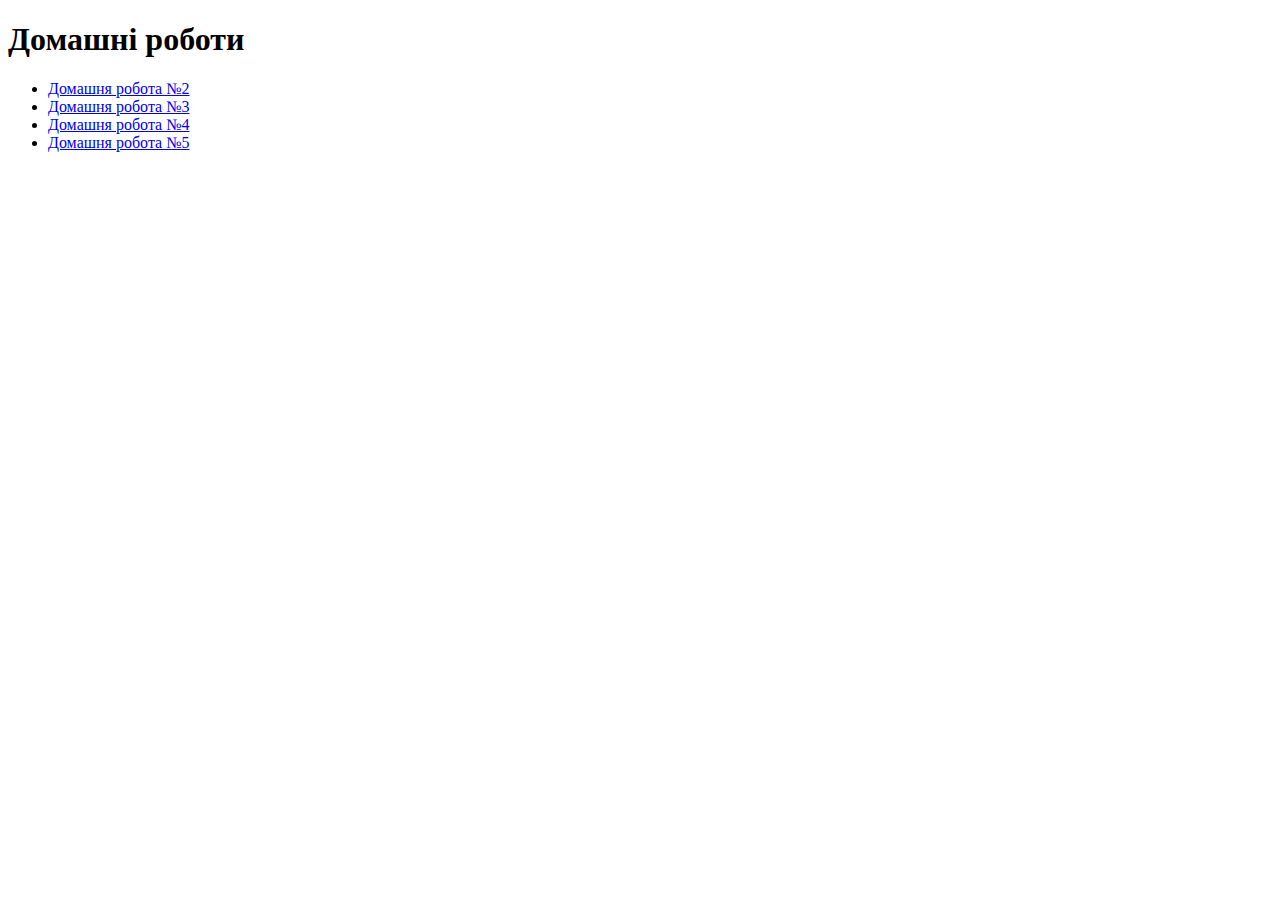
<file: index.html>
<!DOCTYPE html>
<html lang="en">
  <head>
    <meta charset="UTF-8" />
    <meta name="viewport" content="width=device-width, initial-scale=1.0" />
    <title>Document</title>
  </head>
  <body>
    <div class="container">
      <h1>Домашні роботи</h1>
      <ul>
        <li>
          <a href="lesson_02_dz/index.html">Домашня робота №2</a>
        </li>
        <li>
          <a href="lesson_03_dz/index.html">Домашня робота №3</a>
        </li>
        <li>
          <a href="lesson_04_dz/index.html">Домашня робота №4</a>
        </li>
        <li>
          <a href="lesson_05_dz/index.html">Домашня робота №5</a>
        </li>
      </ul>
    </div>
  </body>
</html>
</file>
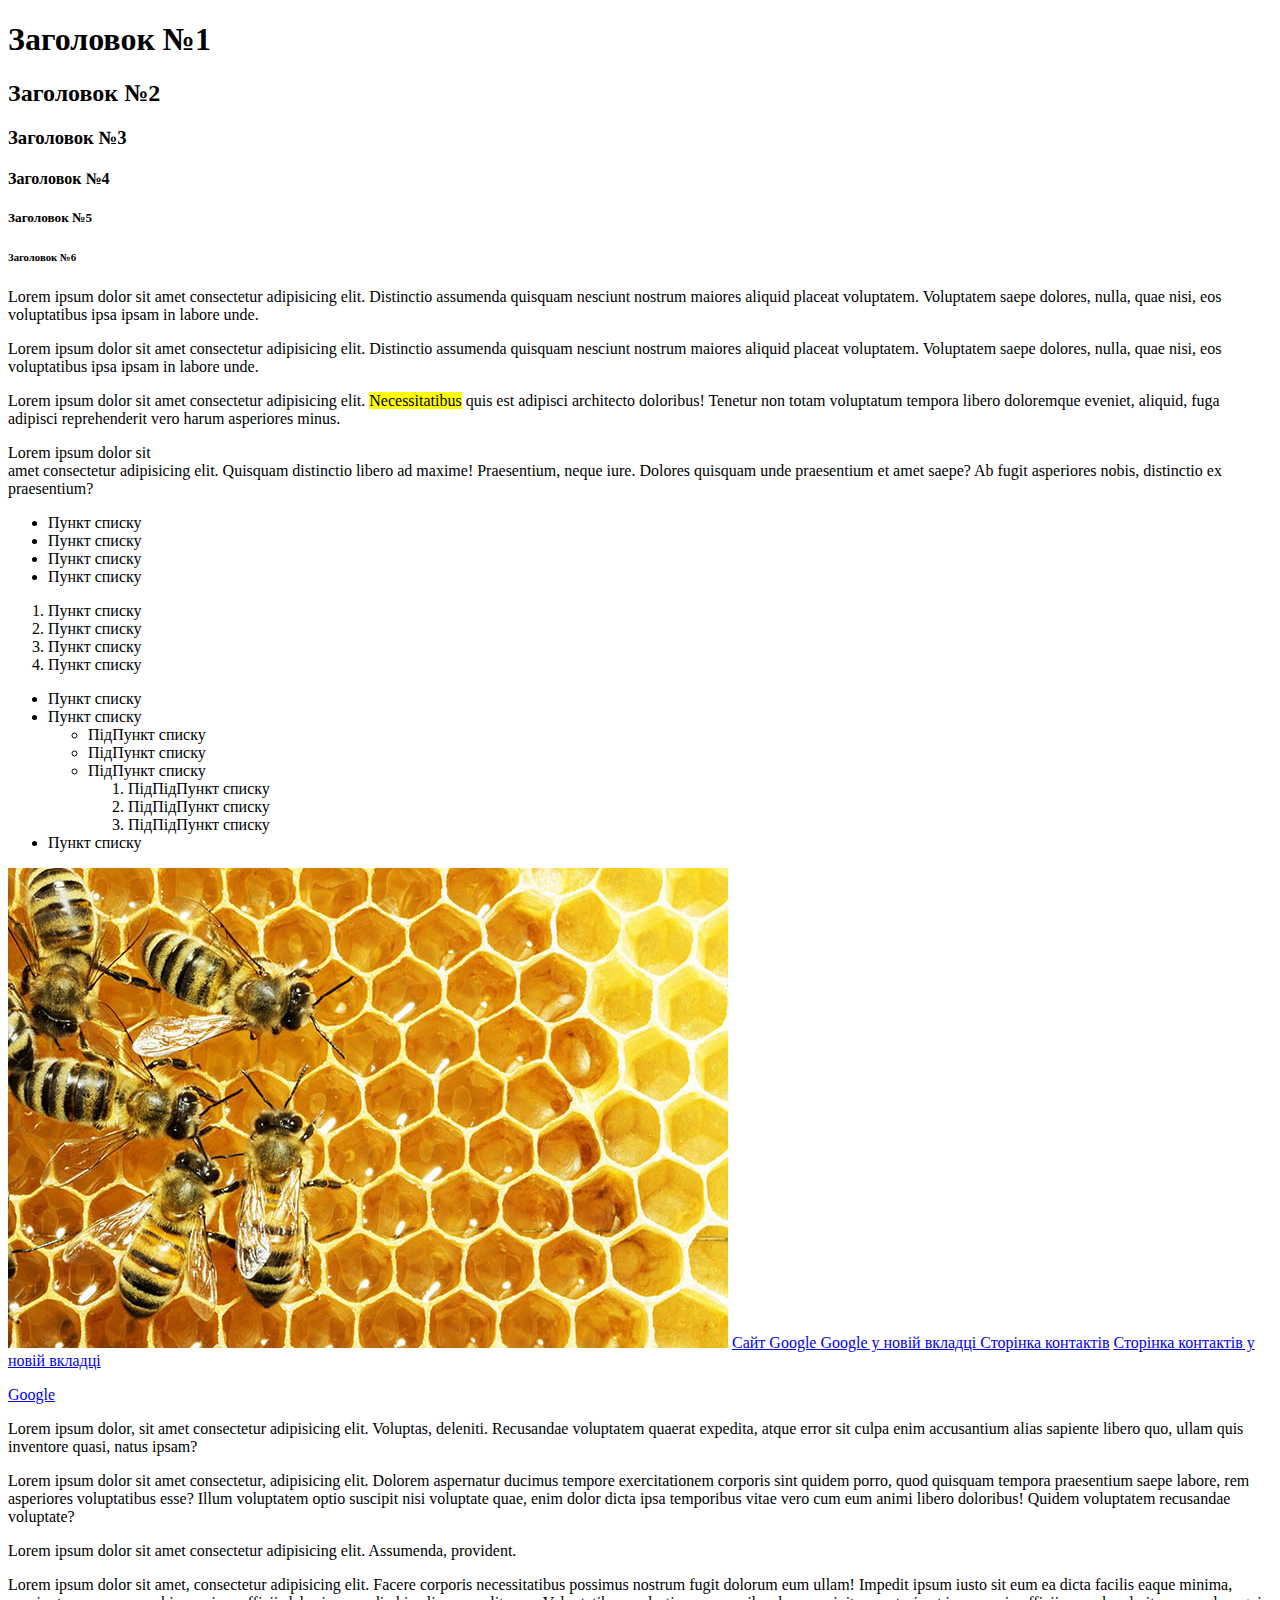
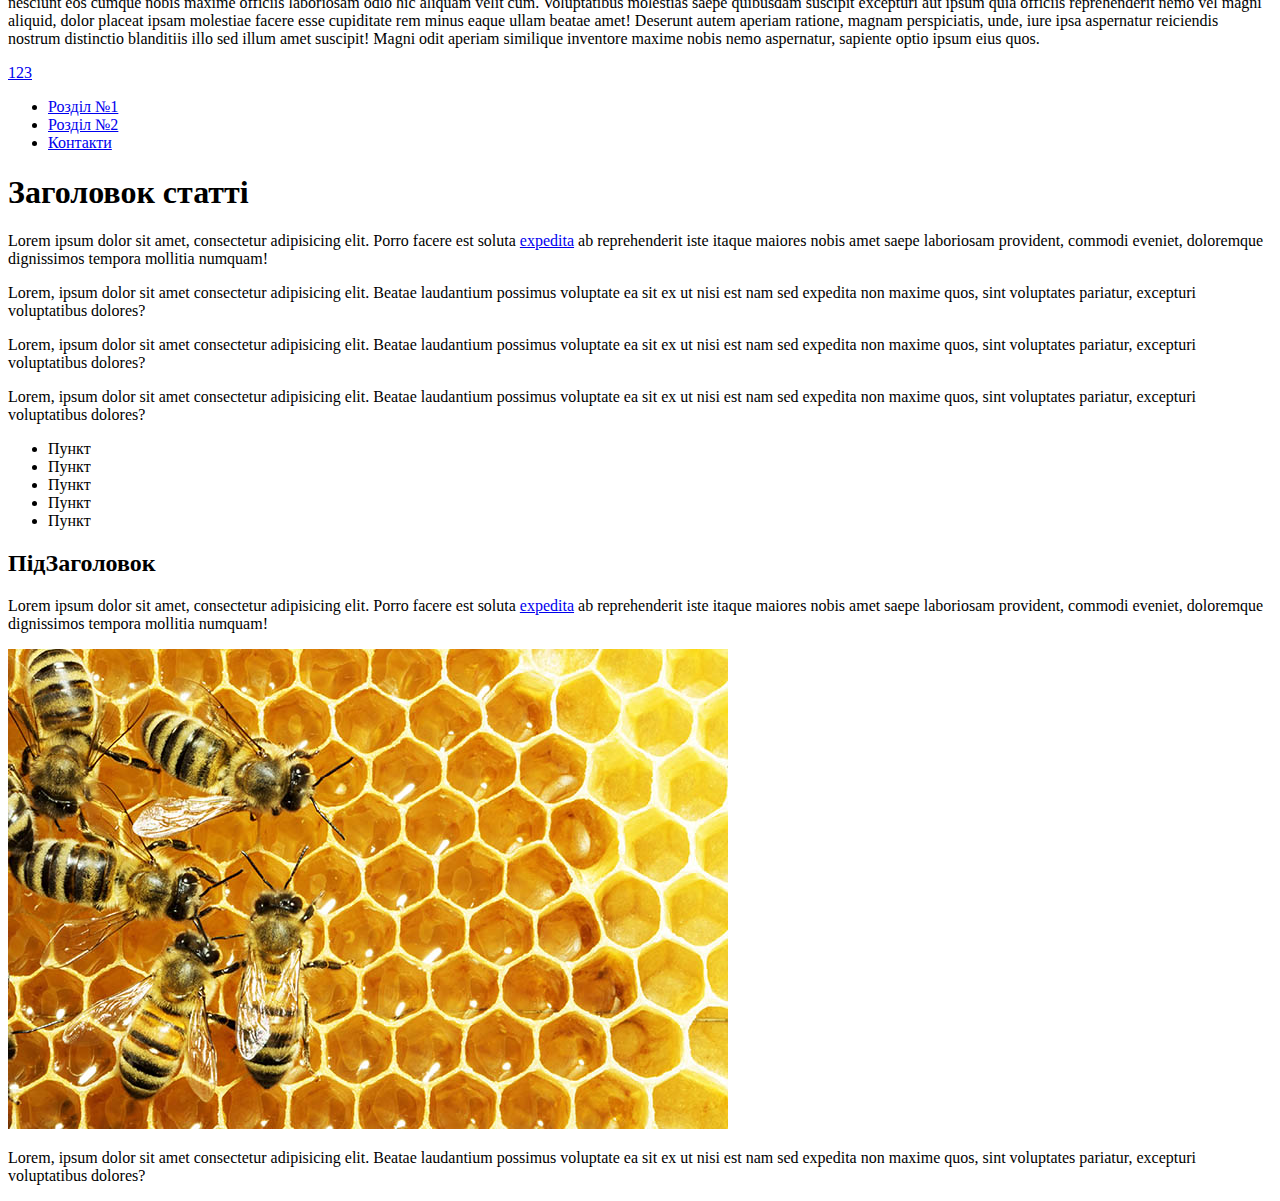
<file: lesson_02/index.html>
<!DOCTYPE html>
<!-- Ukraine - uk -->
<!-- Мова не визначена - zxx -->
<!-- Коди мов https://html-css.co.ua/html/lang-kodu-mov/ -->
<html lang="en">
	<head>
		<!-- Кодування тексту -->
		<meta charset="UTF-8">
		<!-- Налаштування в'юпорту (адаптиву, масштабу тощо) -->
		<meta name="viewport" content="width=device-width, initial-scale=1.0">
		<!-- Заголовок сторінки в браузері -->
		<title>Lesson 02</title>
	</head>
	<body>
		<!-- 
			Синтаксис HTML
			Все що відкрито, має бути закрито
		-->
		<!-- 
		Коментар 
		 (Контрол + крапка (УКР) або Контрол + / (ENG))
		-->
		<!--
			Нотатки,
			Код який тимчасово не потрібний,
			тощо
		 -->

		<!-- HTML-тег -->
		<!-- Будова (анатомія) HTML-тегу -->

		<!-- Тег з зачиняючим елементом -->
		<!-- все що відкрито, має бути закрито -->

		<!-- 
			<назва_тегу>
				Наповнення тегу (інші теги, контент)
			</назва_тегу>
		-->

		<!-- Тег без зачиняючого елементу -->
		<!-- 
			<назва_тегу>
		 -->

		<!-- Тег з атрибутами -->
		<!-- Атрибутів може бути скільки завгодно -->
		<!-- Порядок атрибутів значення немає -->

		<!-- 
			<назва_тегу назва_атрибуту="значення атрибуту" назва_атрибуту_2="значення атрибуту"> 
				Наповнення тегу (інші теги, контент)
			</назва_тегу>
			або
			<назва_тегу назва_атрибуту="значення атрибуту" назва_атрибуту_2="значення атрибуту">
		 -->

		<!-- Теги для будівництва (будівельні) -->
		<!-- Будівельні теги ніяк не змінюють контент -->

		<!-- 
			HEADER - Будівельний тег для побудови 
			верхньої частини сайту\секції (з зачиняючим елементом) 
		-->
		<header>
			<!-- Наповнення тегу (інші теги, контент) -->
		</header>
		<!-- 
			FOOTER - Будівельний тег для побудови 
			нижньої частини сайту\секції (з зачиняючим елементом) 
		-->
		<footer>
			<!-- Наповнення тегу (інші теги, контент) -->
		</footer>
		<!-- 
			MAIN - Будівельний тег для побудови 
			головної частини сайту 
			(має бути лише один на сторінці) 
			(з зачиняючим елементом) 
		-->
		<main>
			<!-- Наповнення тегу (інші теги, контент) -->
		</main>
		<!-- 
			DIV - Будівельний тег БЕЗ конкретного 
			призначення (з зачиняючим елементом)
		-->
		<div>
			<!-- Наповнення тегу (інші теги, контент) -->
		</div>

		<!-- Стандартна конструкція сайту -->
		<header></header>
		<main></main>
		<footer></footer>

		<!-- Будівельні теги ніяк не змінюють контент -->
		<!-- 
			Текст
			<div>
				Текст
			</div>
			<header>
				Текст
			</header>
			<main>
				Текст
			</main>
			<footer>
				Текст
			</footer>
		 -->

		<!-- Теги для контенту (контентні) -->
		<!-- Контентні теги можуть змінювати контент -->

		<!-- H1-H6 Теги для заголовків (з зачиняючим елементом) -->
		<h1>Заголовок №1</h1> <!-- Лише один на сторінці бо він головний -->
		<h2>Заголовок №2</h2>
		<h3>Заголовок №3</h3>
		<h4>Заголовок №4</h4>
		<h5>Заголовок №5</h5>
		<h6>Заголовок №6</h6>

		<!-- P - тег параграфу (з зачиняючим елементом) -->
		<p>
			Lorem ipsum dolor sit amet consectetur adipisicing elit. Distinctio assumenda quisquam nesciunt nostrum maiores aliquid placeat voluptatem. Voluptatem saepe dolores, nulla, quae nisi, eos voluptatibus ipsa ipsam in labore unde.
		</p>
		<p>
			Lorem ipsum dolor sit amet consectetur adipisicing elit. Distinctio assumenda quisquam nesciunt nostrum maiores aliquid placeat voluptatem. Voluptatem saepe dolores, nulla, quae nisi, eos voluptatibus ipsa ipsam in labore unde.
		</p>

		<!-- MARK та SPAN - виділення слова(ів) (з зачиняючим елементом) -->
		<p>
			Lorem <span>ipsum dolor sit amet</span> consectetur adipisicing elit. <mark>Necessitatibus</mark> quis est adipisci architecto doloribus! Tenetur non totam voluptatum tempora libero doloremque eveniet, aliquid, fuga adipisci reprehenderit vero harum asperiores minus.
		</p>
		<!-- BR - перериває рядок тексту (без зачиняючого елемента) -->
		<p>
			Lorem ipsum dolor sit <br> amet consectetur adipisicing elit. Quisquam distinctio libero ad maxime! Praesentium, neque iure. Dolores quisquam unde praesentium et amet saepe? Ab fugit asperiores nobis, distinctio ex praesentium?
		</p>

		<!-- UL+LI Маркований список  (з зачиняючим елементом) -->
		<ul>
			<li>Пункт списку</li>
			<li>Пункт списку</li>
			<li>Пункт списку</li>
			<li>Пункт списку</li>
		</ul>

		<!-- OL+LI Нумерований список  (з зачиняючим елементом) -->
		<ol>
			<li>Пункт списку</li>
			<li>Пункт списку</li>
			<li>Пункт списку</li>
			<li>Пункт списку</li>
		</ol>

		<!-- Вкладенність списків -->
		<ul>
			<li>Пункт списку</li>
			<li>
				Пункт списку
				<ul>
					<li>ПідПункт списку</li>
					<li>ПідПункт списку</li>
					<li>
						ПідПункт списку
						<ol>
							<li>ПідПідПункт списку</li>
							<li>ПідПідПункт списку</li>
							<li>ПідПідПункт списку</li>
						</ol>
					</li>
				</ul>
			</li>
			<li>Пункт списку</li>
		</ul>

		<!-- IMG - вивід зображення (без зачиняючого елемента) -->
		<!-- 
			Атрибути:
			src - шлях до зображення (файлу)
			alt - альтернативний текст
		 -->
		<img src="img/honey.jpg" alt="Вулик">

		<!-- A - гіпертекстове посилання (з зачиняючим елементом) -->
		<!-- <a href="адреса">Текст (анкор)</a> -->
		<!-- якщо ми нікуди не посилаємось то значення href має бути # -->
		<a href="https://google.com">
			Сайт Google
		</a>

		<!--  
			Атрибут target - встановлює 
			де саме має відкритись адреса 
		-->
		<a target="_blank" href="https://google.com">
			Google у новій вкладці
		</a>

		<!-- Посилання на іншу сторінку -->
		<a href="contacts.html">Сторінка контактів</a>

		<a target="_blank" href="contacts.html">Сторінка контактів у новій вкладці</a>

		<!-- Часті атрибути -->
		<!-- 
			CLASS - додає клас(класи) 
			ім'я класів пишемо латиницею (краще англійскі слова), 
			у нижньому регістрі, 
			пробіл замінюємо на дефіс

			До одного тегу може бути безліч 
			класів (через пробіл) в одному атрибуті class
		-->

		<!-- DIV з класом block -->
		<div class="block"></div>
		<!-- P з класом block -->
		<p class="text"></p>
		<!-- DIV з класами block та red -->
		<div class="red block"></div>

		<!-- 
			TITLE - підказка
		 -->
		<a title="На сайт Google" href="https://google.com" class="link" target="_blank">
			Google
		</a>
		<p title="Це текст-риба" class="text">
			Lorem ipsum dolor, sit amet consectetur adipisicing elit. Voluptas, deleniti. Recusandae voluptatem quaerat expedita, atque error sit culpa enim accusantium alias sapiente libero quo, ullam quis inventore quasi, natus ipsam?
		</p>

		<!-- 
			ID - УНІКАЛЬНИЙ ідентифікатор
			Значення ID має бути унікальним для html-сторінки
		 -->
		<div class="text">
			<p>
				Lorem ipsum dolor sit amet consectetur, adipisicing elit. Dolorem aspernatur ducimus tempore exercitationem corporis sint quidem porro, quod quisquam tempora praesentium saepe labore, rem asperiores voluptatibus esse? Illum voluptatem optio suscipit nisi voluptate quae, enim dolor dicta ipsa temporibus vitae vero cum eum animi libero doloribus! Quidem voluptatem recusandae voluptate?
			</p>
			<p>
				Lorem ipsum dolor sit amet consectetur adipisicing elit. Assumenda, provident.
			</p>
			<p id="some-uniq-id">
				Lorem ipsum dolor sit amet, consectetur adipisicing elit. Facere corporis necessitatibus possimus nostrum fugit dolorum eum ullam! Impedit ipsum iusto sit eum ea dicta facilis eaque minima, nesciunt eos cumque nobis maxime officiis laboriosam odio hic aliquam velit cum. Voluptatibus molestias saepe quibusdam suscipit excepturi aut ipsum quia officiis reprehenderit nemo vel magni aliquid, dolor placeat ipsam molestiae facere esse cupiditate rem minus eaque ullam beatae amet! Deserunt autem aperiam ratione, magnam perspiciatis, unde, iure ipsa aspernatur reiciendis nostrum distinctio blanditiis illo sed illum amet suscipit! Magni odit aperiam similique inventore maxime nobis nemo aspernatur, sapiente optio ipsum eius quos.
			</p>
		</div>

		<!-- БЛОЧНІ, РДКОВІ та БЛОЧНО-РДКОВІ теги -->

		<!-- Блочні теги -->
		<!-- Усі будівельні (div,header,footer,main та інші) -->
		<!-- Та контентні: h1-h6,p,ul,ol,li -->

		<!-- Рядкові теги -->
		<!-- span,mark,a,br -->

		<!-- Блочно-рядковий -->
		<!-- img -->

		<!-- 
			Ширина блочного тегу завжди займає 
			ВСЮ ширину батьківського елементу. 
			Висота формується контентом всередені
			Блочний тег завжди починається з нового рядка
		-->

		<!-- 
		<p>
			Привіт!
		</p>
		<div>
			Привіт!
		</div>
		 -->

		<!-- 
			Ширина рядкового 
			тегу займає ширину по ширині
			контенту всередені нього.
			Висота формується контентом всередені
			Рядковий тег намагається розміститись в рядок
			разом і іншими рядковими тегами, 
			блочно-рядковими тегами або текстом
		 -->

		<!-- 
		<p>
			Lorem <mark>ipsum</mark> <span>dolor sit amet consectetur</span> <a href="#">adipisicing</a> elit. Ea laudantium ad natus libero non ipsa ipsum sapiente eum quos, quis animi dignissimos nihil quia, tenetur, placeat laborum fugit laboriosam ratione.
		</p>

		<img src="img/honey.jpg" alt="Image">
		<span>Some text</span>

		 -->

		<!-- 
			Ширина блочно-рядкового  
			тегу займає ширину по ширині
			контенту всередені нього.
			Висота формується контентом всередені
			Блочно-рядкового тег намагається розміститись в рядок
			разом і іншими рядковими тегами, блочно-рядковими тегами або текстом
		 -->

		<!-- 
		<img src="img/honey.jpg" alt="Image">
		<span>Some text</span>
		 -->

		<!-- HTML-вкладеність та конструкції -->
		<!-- 
			Загальне правило вкладеності:
			В більшість рядкових тегів 
			не можна вкладати блочні теги 
		-->

		<!-- Зазвичай вкладеніть виконується так: -->
		<!-- 
			будівельні теги -> теги для контенту
		 -->

		<!-- ВИКЛЮЧЕННЯ -->
		<!-- 
			В тег A дозволяється вкладати будівельні теги,
			якщо цього вимагає макет дизайну
		 -->
		<!-- 
		<a href="#">
			<div>
				<p>
					<span></span>
				</p>
			</div>
		</a>
		 -->

		<!-- НЕ ВІРНО -->
		<!-- 
		<span>
			<header></header>
			<div></div>
			<footer></footer>
			<h1></h1>
			<p></p>
		</span>
		 -->

		<!-- НЕ ВІРНО (BR) -->
		<!-- 
		<main>
			<div>
				<p></p>
				<p></p>
				<p></p>
				<p></p>
			</div>
			<br><br><br>
			<div></div>
		</main>
		 -->

		<!-- НЕ ВІРНО (UL) -->
		<!-- вкладати беспосередньо в списки будь що крім li -->
		<!-- 
		<ul>
			<a href=""></a>
		</ul>
		 -->
		<!-- ВІРНО (UL) -->
		<!-- 
		<ul>
			<li>
				<a href=""></a>
			</li>
		</ul>
		 -->

		<!-- ЦЕ ВІРНО -->
		<!-- 
		<div>
			<div></div>
		</div>
		 -->

		<!-- ЦЕ ВІРНО -->
		<!-- 
		<header>
			<div>
				<a href="#"></a>
				<ul>
					<li></li>
				</ul>
				<div></div>
			</div>
		</header>
		<main>
			<div></div>
			<a href="#"></a>
			<p></p>
			<ul>
				<li></li>
			</ul>
			<div>
				<a href="#"></a>
				<p></p>
			</div>
		</main>
		<footer>
			<div></div>
			<a href="#"></a>
			<ul>
				<li></li>
			</ul>
		</footer>
		 -->

		<!-- Рівні вкладеності -->

		<!-- Нульовий рівень вкладеності -->
		<header> <!-- Батьківським тегом для тегу DIV -->
			<!-- 1-й (беспосередній) рівень вкладеності відносно тегу HEADER -->
			<div>
				<!-- 2-й рівень вкладеності відносно тегу HEADER -->
				<!-- 1-й (беспосередній) рівень вкладеності відносно тегу DIV -->
				<div>

				</div><!-- Дочірнім тегом для тегу HEADER -->
			</div><!-- Дочірнім тегом для тегу HEADER -->

			<!-- 1-й (беспосередній) рівень вкладеності відносно тегу HEADER -->
			<div>
				<!-- 2-й рівень вкладеності відносно тегу HEADER -->
				<!-- 1-й (беспосередній) рівень вкладеності відносно тегу DIV -->
				<p>
					<!-- 3-й рівень вкладеності відносно тегу HEADER -->
					<!-- 2-й рівень вкладеності відносно тегу DIV -->
					<!-- 1-й (беспосередній) рівень вкладеності відносно тегу P -->
					<a href="#">123</a>
				</p>
			</div>
		</header>

		<!-- Звичайна конструкція шапки сайту -->
		<!-- 
		<header>
			<div>
				<a href="#"></a>
				<ul>
					<li>
						<a href="#"></a>
					</li>
					<li>
						<a href="#"></a>
					</li>
					<li>
						<a href="#"></a>
					</li>
				</ul>
				<div></div>
			</div>
		</header>
		 -->

		<!-- Звичайна конструкція підвалу сайту -->
		<!-- 
		<footer>
			<div>
				<a href="#"></a>
				<ul>
					<li>
						<a href="#"></a>
					</li>
					<li>
						<a href="#"></a>
					</li>
					<li>
						<a href="#"></a>
					</li>
				</ul>
				<ul>
					<li>
						<a href="#"></a>
					</li>
					<li>
						<a href="#"></a>
					</li>
					<li>
						<a href="#"></a>
					</li>
				</ul>
				<div></div>
			</div>
		</footer>
		 -->

		<!-- Звичайна конструкція тіла сайту -->
		<!-- 
		<main>
			<div>
				<h1></h1>
				<p></p>
				<p>
					<a href></a>
					<span></span>
					<mark></mark>
					<br>
				</p>
				<p></p>
				<p></p>
				<h2></h2>
				<p></p>
				<ul>
					<li></li>
					<li></li>
					<li></li>
				</ul>
				<img src="" alt="">
				<h2></h2>
				<p></p>
				<ol>
					<li></li>
				</ol>
				<h3></h3>
				<p></p>
			</div>
			<div></div>
			<div></div>
			<div></div>
		</main>
		 -->

		<!-- Конструкція текстової сторінки -->
		<!-- 
		<header>
			<div>
				<a href="#"></a>
				<ul>
					<li>
						<a href="#"></a>
					</li>
					<li>
						<a href="#"></a>
					</li>
					<li>
						<a href="#"></a>
					</li>
				</ul>
				<div></div>
			</div>
		</header>
		<main>
			<div>
				<h1></h1>
				<p></p>
				<p>
					<a href></a>
					<span></span>
					<mark></mark>
					<br>
				</p>
				<p></p>
				<p></p>
				<h2></h2>
				<p></p>
				<img src="" alt="">
				<ul>
					<li></li>
					<li></li>
					<li></li>
				</ul>
				<h2></h2>
				<p></p>
				<ol>
					<li></li>
				</ol>
				<h3></h3>
				<p></p>
			</div>
		</main>
		<footer>
			<div>
				<a href="#"></a>
				<ul>
					<li>
						<a href="#"></a>
					</li>
					<li>
						<a href="#"></a>
					</li>
					<li>
						<a href="#"></a>
					</li>
				</ul>
				<ul>
					<li>
						<a href="#"></a>
					</li>
					<li>
						<a href="#"></a>
					</li>
					<li>
						<a href="#"></a>
					</li>
				</ul>
				<div></div>
			</div>
		</footer>
		 -->

		<!-- Приклад вкладеності в тег A -->
		<!-- Обидва посилання ведуть на одну і ту ж сторінку -->

		<!-- 
		<div>
			<div>
				<a href="contacts.html">
					<img src="img/honey.jpg" alt="Honey">
				</a>
			</div>
			<div>
				<a href="contacts.html">Text</a>
			</div>
		</div>
		 -->

		<!-- Оптимізований варіант -->
		<!-- 
		<a href="contacts.html">
			<div>
				<img src="img/honey.jpg" alt="Honey">
			</div>
			<div>
				<p>Text</p>
			</div>
		</a>
		 -->

		<!-- ------------ -->
		<!-- ЗАБОРОНЄТЬСЯ -->
		<!-- ------------ -->

		<!-- Вкладати A в A -->
		<!-- 
		<a href="#">
			<a href="#"></a>
		</a>
		 -->

		<!-- Залишати порожніми тег P -->
		<!-- <p></p> -->

		<!-- Залишати порожніми атрибути SRC HREF ALT -->
		<!-- 
		<img src alt>
		<a href></a>
		 -->

		<!-- !!! Не забуваємо про призначення тегів !!! -->
		<!-- 
			Використовуємо P для виводу тексту, 
			A для посилання, 
			SPAN/MARK для виділення,
			BR для переводу тексту в новий рядок
			H1-H6 для заголовків
			IMG для виводу зображення
		  -->

		<!-- Практичний приклад -->
		<!-- Сторінка статті -->

		<header>
			<!-- якась конструкція -->
			<div>
				<ul>
					<li>
						<a href="#section-1">Розділ №1</a>
					</li>
					<li>
						<a href="#section-2">Розділ №2</a>
					</li>
					<li>
						<a href="contacts.html">Контакти</a>
					</li>
				</ul>
			</div>
		</header>
		<main>
			<div>
				<h1 id="section-1">Заголовок статті</h1>
				<p>
					Lorem ipsum dolor sit amet, consectetur adipisicing elit. Porro facere est soluta <a target="_blank" href="https://google.com">expedita</a> ab reprehenderit iste itaque maiores nobis amet saepe laboriosam provident, commodi eveniet, doloremque dignissimos tempora mollitia numquam!
				</p>
				<p>
					Lorem, ipsum dolor sit amet consectetur adipisicing elit. Beatae laudantium possimus voluptate ea sit ex ut nisi est nam sed expedita non maxime quos, sint voluptates pariatur, excepturi voluptatibus dolores?
				</p>
				<p>
					Lorem, ipsum dolor sit amet consectetur adipisicing elit. Beatae laudantium possimus voluptate ea sit ex ut nisi est nam sed expedita non maxime quos, sint voluptates pariatur, excepturi voluptatibus dolores?
				</p>
				<p>
					Lorem, ipsum dolor sit amet consectetur adipisicing elit. Beatae laudantium possimus voluptate ea sit ex ut nisi est nam sed expedita non maxime quos, sint voluptates pariatur, excepturi voluptatibus dolores?
				</p>
				<ul>
					<li>Пункт</li>
					<li>Пункт</li>
					<li>Пункт</li>
					<li>Пункт</li>
					<li>Пункт</li>
				</ul>
				<h2 id="section-2">ПідЗаголовок</h2>
				<p>
					Lorem ipsum dolor sit amet, consectetur adipisicing elit. Porro facere est soluta <a target="_blank" href="https://google.com">expedita</a> ab reprehenderit iste itaque maiores nobis amet saepe laboriosam provident, commodi eveniet, doloremque dignissimos tempora mollitia numquam!
				</p>
				<img src="img/honey.jpg" alt="Image">
				<p>
					Lorem, ipsum dolor sit amet consectetur adipisicing elit. Beatae laudantium possimus voluptate ea sit ex ut nisi est nam sed expedita non maxime quos, sint voluptates pariatur, excepturi voluptatibus dolores?
				</p>
				<!-- і т.д. -->
			</div>
		</main>
		<footer>
			<!-- якась конструкція -->
		</footer>

	</body>
</html>
</file>
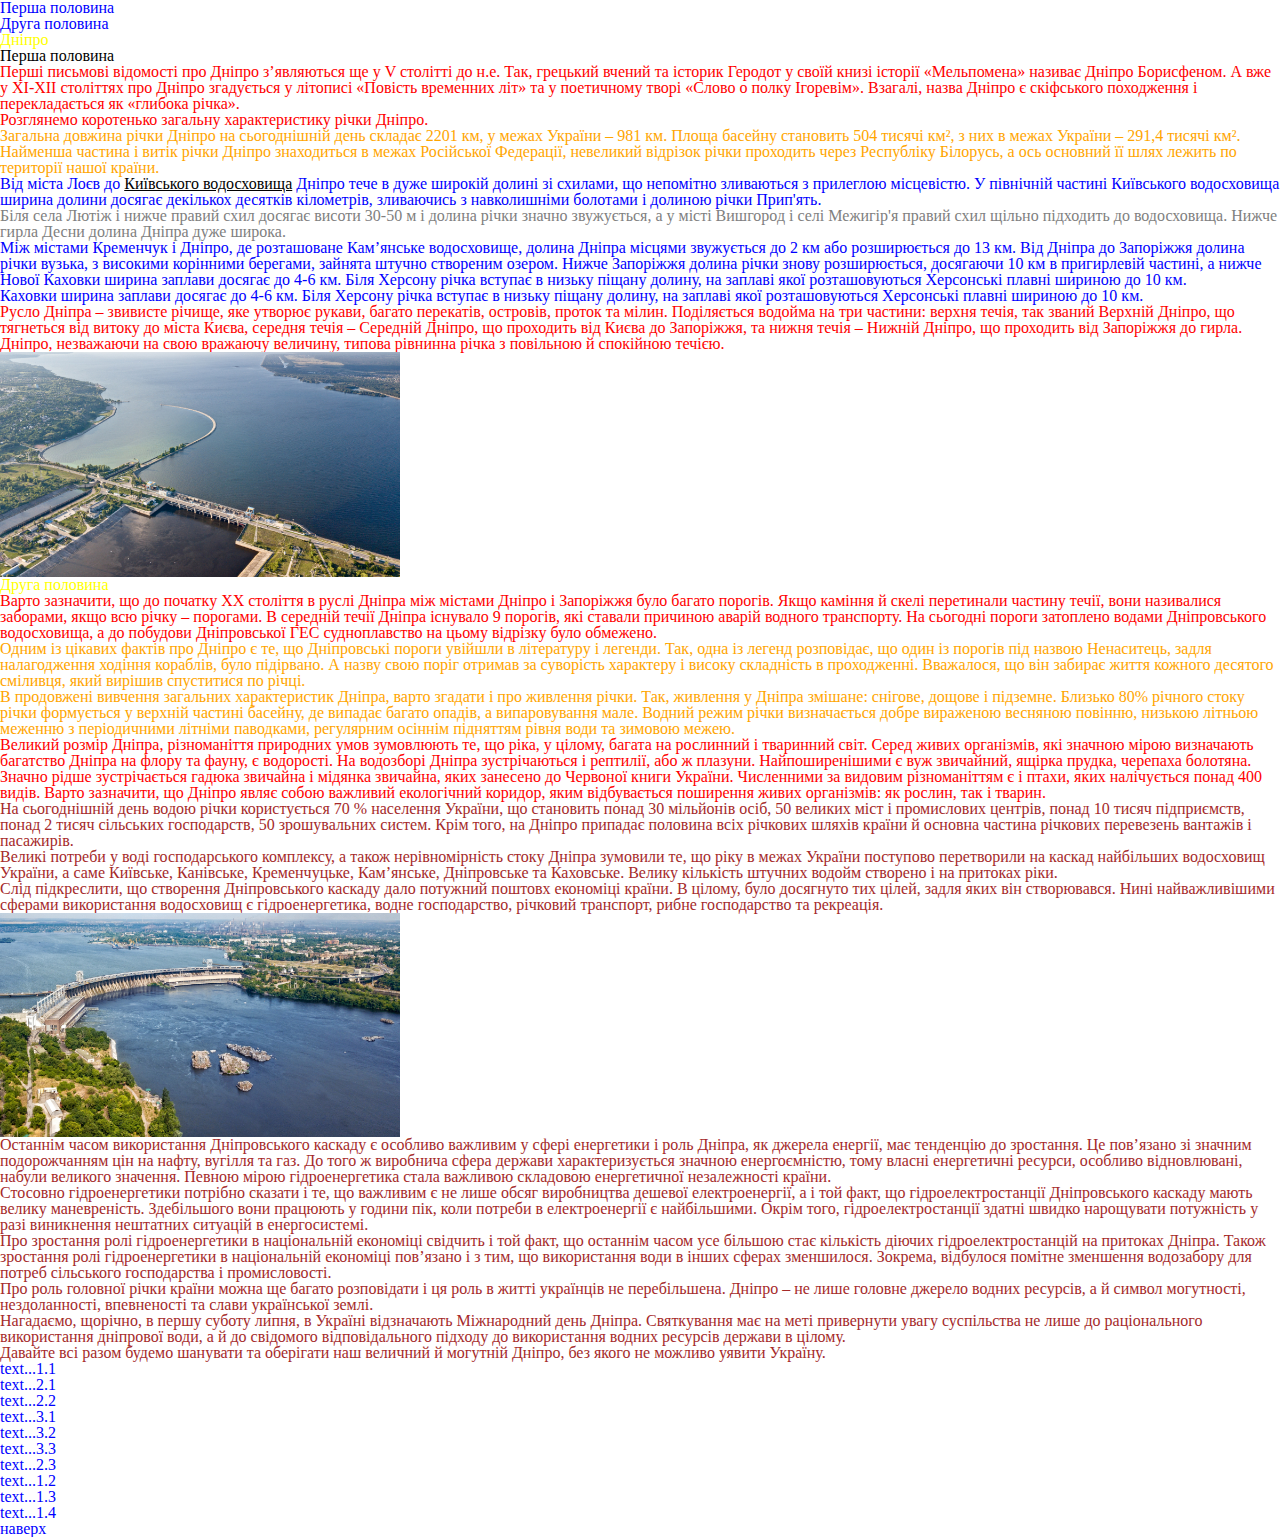
<file: lesson_03_dz/index.html>
<!DOCTYPE html>
<html lang="uk">
  <head>
    <meta charset="UTF-8" />
    <meta name="viewport" content="width=device-width, initial-scale=1.0" />
    <link rel="stylesheet" href="css/style.css">
    <title>lesson_03</title>
    <!-- <style>
			h2{
				color: green;
			}
		</style> -->
  </head>
  <body>
    <header id="top">
      <ul class="header-list">
        <li><a href="#first-part">Перша половина</a></li>
        <li><a href="#second-part">Друга половина</a></li>
      </ul>
    </header>
    <main class="main">
      <h1 class="title">Дніпро</h1>
      <h2 id="first-part" class="first-title title">Перша половина</h2>
      <p class="text">Перші письмові відомості про Дніпро з’являються ще у V
        столітті до н.е.
        Так,
        грецький вчений та історик Геродот у своїй книзі історії «Мельпомена»
        називає Дніпро Борисфеном. А вже у XI-XII століттях про Дніпро
        згадується
        у
        літописі «Повість временних літ» та у поетичному творі «Слово о полку
        Ігоревім». Взагалі, назва Дніпро є скіфського походження і
        перекладається
        як
        «глибока річка».</p>

      <p>Розглянемо коротенько загальну характеристику річки Дніпро.</p>

      <div><p>Загальна довжина річки Дніпро на сьогоднішній день складає 2201
          км, у
          межах
          України – 981 км. Площа басейну становить 504 тисячі км², з них в
          межах
          України – 291,4 тисячі км². Найменша частина і витік річки Дніпро
          знаходиться в межах Російської Федерації, невеликий відрізок річки
          проходить
          через Республіку Білорусь, а ось основний її шлях лежить по території
          нашої
          країни.</p></div>

      <div><div>Від міста Лоєв до <a href="#" title="Київське водосховище"
            target="_blank">Київського водосховища</a> Дніпро тече в дуже
          широкій
          долині
          зі схилами, що непомітно зливаються з прилеглою місцевістю. У
          північній
          частині Київського водосховища ширина долини досягає декількох
          десятків
          кілометрів, зливаючись з навколишніми болотами і долиною річки
          Прип'ять. <div class="text"><div>Біля села Лютіж і нижче правий схил
              досягає висоти
              30-50 м і долина річки значно звужується, а у місті Вишгород і
              селі Межигір'я
              правий схил щільно підходить до водосховища. Нижче гирла Десни
              долина
              Дніпра
              дуже широка.</div></div> Між містами Кременчук і Дніпро, де
          розташоване Кам’янське
          водосховище, долина Дніпра місцями звужується до 2 км або розширюється
          до
          13
          км. Від Дніпра до Запоріжжя долина річки вузька, з високими корінними
          берегами, зайнята штучно створеним озером. Нижче Запоріжжя долина
          річки
          знову розширюється, досягаючи 10 км в пригирлевій частині, а нижче
          Нової
          Каховки ширина заплави досягає до 4-6 км. Біля Херсону річка вступає в
          низьку піщану долину, на заплаві якої розташовуються Херсонські плавні
          шириною до 10 км.</div></div>
      <div class="text">Каховки ширина заплави досягає до 4-6 км. Біля Херсону
        річка вступає в
        низьку піщану долину, на заплаві якої розташовуються Херсонські плавні
        шириною до 10 км.</div>
      <p>Русло Дніпра – звивисте річище, яке утворює рукави, багато перекатів,
        островів, проток та мілин. Поділяється водойма на три частини: верхня
        течія,
        так званий Верхній Дніпро, що тягнеться від витоку до міста Києва,
        середня
        течія – Середній Дніпро, що проходить від Києва до Запоріжжя, та нижня
        течія
        – Нижній Дніпро, що проходить від Запоріжжя до гирла. Дніпро, незважаючи
        на
        свою вражаючу величину, типова рівнинна річка з повільною й спокійною
        течією.</p>
      <img src="img/kyiv.jpg"
        alt="звивисте русло річки Дніпро"
        width="400">
      <h2 id="second-part" class="second-title title">Друга половина</h2>
      <p>Варто зазначити, що до початку XX століття в руслі Дніпра між містами
        Дніпро
        і Запоріжжя було багато порогів. Якщо каміння й скелі перетинали частину
        течії, вони називалися заборами, якщо всю річку – порогами. В середній
        течії
        Дніпра існувало 9 порогів, які ставали причиною аварій водного
        транспорту.
        На сьогодні пороги затоплено водами Дніпровського водосховища, а до
        побудови
        Дніпровської ГЕС судноплавство на цьому відрізку було обмежено.</p>

      <div class="two-p"><p>Одним із цікавих фактів про Дніпро є те, що
          Дніпровські пороги увійшли
          в
          літературу і легенди. Так, одна із легенд розповідає, що один із
          порогів
          під
          назвою Ненаситець, задля налагодження ходіння кораблів, було
          підірвано.
          А
          назву свою поріг отримав за суворість характеру і високу складність в
          проходженні. Вважалося, що він забирає життя кожного десятого
          сміливця,
          який
          вирішив спуститися по річці.</p>

        <p>В продовжені вивчення загальних характеристик Дніпра, варто згадати і
          про
          живлення річки. Так, живлення у Дніпра змішане: снігове, дощове і
          підземне.
          Близько 80% річного стоку річки формується у верхній частині басейну,
          де
          випадає багато опадів, а випаровування мале. Водний режим річки
          визначається
          добре вираженою весняною повінню, низькою літньою меженню з
          періодичними
          літніми паводками, регулярним осіннім підняттям рівня води та зимовою
          межею.</p></div>

      <p>Великий розмір Дніпра, різноманіття природних умов зумовлюють те, що
        ріка, у
        цілому, багата на рослинний і тваринний світ. Серед живих організмів,
        які
        значною мірою визначають багатство Дніпра на флору та фауну, є
        водорості.
        На
        водозборі Дніпра зустрічаються і рептилії, або ж плазуни.
        Найпоширенішими
        є
        вуж звичайний, ящірка прудка, черепаха болотяна. Значно рідше
        зустрічається
        гадюка звичайна і мідянка звичайна, яких занесено до Червоної книги
        України.
        Численними за видовим різноманіттям є і птахи, яких налічується понад
        400
        видів. Варто зазначити, що Дніпро являє собою важливий екологічний
        коридор,
        яким відбувається поширення живих організмів: як рослин, так і
        тварин.</p>

      <p>На сьогоднішній день водою річки користується 70 % населення України,
        що
        становить понад 30 мільйонів осіб, 50 великих міст і промислових
        центрів,
        понад 10 тисяч підприємств, понад 2 тисяч сільських господарств, 50
        зрошувальних систем. Крім того, на Дніпро припадає половина всіх
        річкових
        шляхів країни й основна частина річкових перевезень вантажів і
        пасажирів.</p>

      <p>Великі потреби у воді господарського комплексу, а також нерівномірність
        стоку Дніпра зумовили те, що ріку в межах України поступово перетворили
        на
        каскад найбільших водосховищ України, а саме Київське, Канівське,
        Кременчуцьке, Кам’янське, Дніпровське та Каховське. Велику кількість
        штучних
        водойм створено і на притоках ріки.</p>

      <p>Слід підкреслити, що створення Дніпровського каскаду дало потужний
        поштовх
        економіці країни. В цілому, було досягнуто тих цілей, задля яких він
        створювався. Нині найважливішими сферами використання водосховищ є
        гідроенергетика, водне господарство, річковий транспорт, рибне
        господарство
        та рекреація.</p>
      <img src="img/dnipro.jpg" alt="Дніпро ГЕС" width="400">

      <p>Останнім часом використання Дніпровського каскаду є особливо важливим у
        сфері енергетики і роль Дніпра, як джерела енергії, має тенденцію до
        зростання. Це пов’язано зі значним подорожчанням цін на нафту, вугілля
        та
        газ. До того ж виробнича сфера держави характеризується значною
        енергоємністю, тому власні енергетичні ресурси, особливо відновлювані,
        набули великого значення. Певною мірою гідроенергетика стала важливою
        складовою енергетичної незалежності країни.</p>

      <p>Стосовно гідроенергетики потрібно сказати і те, що важливим є не лише
        обсяг
        виробництва дешевої електроенергії, а і той факт, що гідроелектростанції
        Дніпровського каскаду мають велику маневреність. Здебільшого вони
        працюють
        у
        години пік, коли потреби в електроенергії є найбільшими. Окрім того,
        гідроелектростанції здатні швидко нарощувати потужність у разі
        виникнення
        нештатних ситуацій в енергосистемі.</p>

      <p>Про зростання ролі гідроенергетики в національній економіці свідчить і
        той
        факт, що останнім часом усе більшою стає кількість діючих
        гідроелектростанцій на притоках Дніпра. Також зростання ролі
        гідроенергетики
        в національній економіці пов’язано і з тим, що використання води в інших
        сферах зменшилося. Зокрема, відбулося помітне зменшення водозабору для
        потреб сільського господарства і промисловості.</p>

      <p>Про роль головної річки країни можна ще багато розповідати і ця роль в
        житті
        українців не перебільшена. Дніпро – не лише головне джерело водних
        ресурсів,
        а й символ могутності, нездоланності, впевненості та слави української
        землі.</p>

      <p>Нагадаємо, щорічно, в першу суботу липня, в Україні відзначають
        Міжнародний
        день Дніпра. Святкування має на меті привернути увагу суспільства не
        лише
        до
        раціонального використання дніпрової води, а й до свідомого
        відповідального
        підходу до використання водних ресурсів держави в цілому.</p>

      <p>Давайте всі разом будемо шанувати та оберігати наш величний й могутній
        Дніпро, без якого не можливо уявити Україну.</p>
      <ul>
        <li>
          text...1.1
          <ul>
            <li>text...2.1</li>
            <li>
              text...2.2
              <ol>
                <li>text...3.1</li>
                <li><span>text...3.2</span></li>
                <li>text...3.3</li>
              </ol>
            </li>
            <li><span>text...2.3</span></li>
          </ul>
        </li>
        <li>text...1.2</li>
        <li>text...1.3</li>
        <li>text...1.4</li>
      </ul>
    </main>
    <footer><a href="#top">наверх</a></footer>
  </body>
</html>
</file>
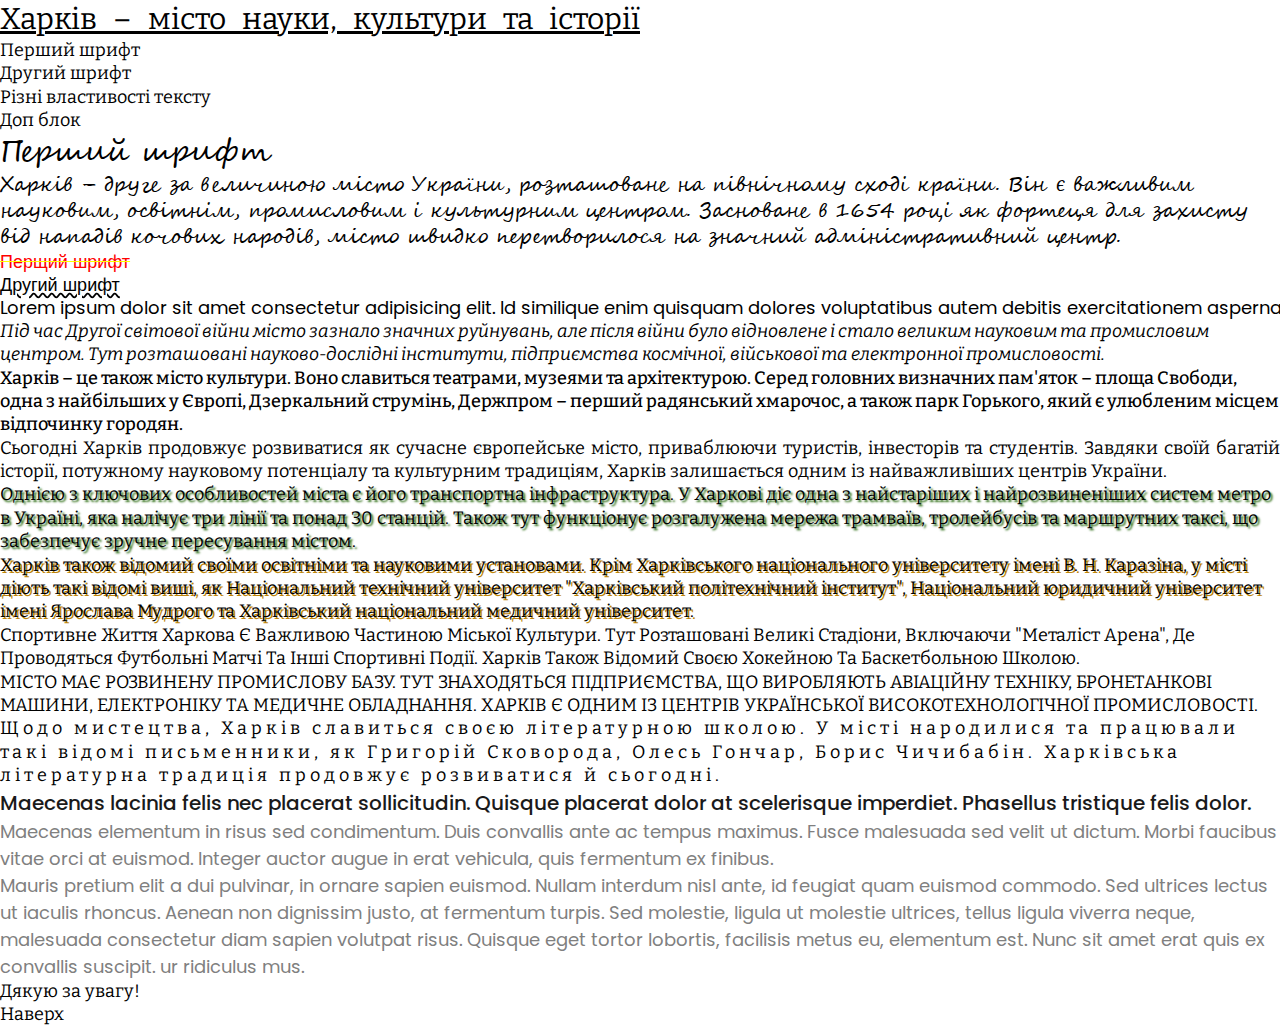
<file: lesson_04_dz/index.html>
<!DOCTYPE html>
<html lang="zxx">
  <head>
    <meta charset="UTF-8">
    <meta name="viewport" content="width=device-width, initial-scale=1.0">
    <link rel="preconnect" href="https://fonts.googleapis.com">
    <link rel="preconnect" href="https://fonts.gstatic.com" crossorigin>
    <link
      href="https://fonts.googleapis.com/css2?family=Bitter:ital,wght@0,100..900;1,100..900&family=Poppins:wght@400;500&display=swap"
      rel="stylesheet">
    <!-- <link href="https://fonts.googleapis.com/css?family=Poppins:300,regular,500&display=swap" rel="stylesheet"> -->
    <link rel="stylesheet" href="css/style.css">
    <title>lesson_04</title>
  </head>
  <body>
    <header id="top">
      <h1>Харків – місто науки, культури та історії</h1>
      <ul>
        <li><a href="#first-font">Перший шрифт</a></li>
        <li><a href="#second-font">Другий шрифт</a></li>
        <li><a href="#font-styles">Різні властивості тексту</a></li>
        <li><a href="#second-section">Доп блок</a></li>
      </ul>
    </header>
    <main>
      <div class="wrapper">
        <div id="first-font">
          <h2>Перший шрифт</h2>
          <p>Харків – друге за величиною місто України, розташоване на
            північному
            сході
            країни. Він є важливим науковим, освітнім, промисловим і культурним
            центром. Засноване в 1654 році як фортеця для захисту від нападів
            кочових
            народів, місто швидко перетворилося на значний адміністративний
            центр.</p></div>
        <div id="second-font">
          <span>Перщий шрифт</span> <h2>Другий шрифт</h2>
          <p>Lorem ipsum dolor sit amet consectetur adipisicing elit. Id
            similique enim quisquam dolores voluptatibus autem debitis
            exercitationem aspernatur consectetur quis. Ratione totam natus,
            debitis eligendi earum quidem nemo optio itaque!</p></div>

        <div id="font-styles">
          <p class="rules-1">Під час Другої світової війни місто зазнало значних
            руйнувань, але
            після
            війни було відновлене і стало великим науковим та промисловим
            центром.
            Тут
            розташовані науково-дослідні інститути, підприємства космічної,
            військової
            та електронної промисловості.</p>
          <p class="rules-2">Харків – це також місто культури. Воно славиться
            театрами, музеями
            та
            архітектурою. Серед головних визначних пам'яток – площа Свободи,
            одна
            з
            найбільших у Європі, Дзеркальний струмінь, Держпром – перший
            радянський
            хмарочос, а також парк Горького, який є улюбленим місцем відпочинку
            городян.</p>

          <p class="rules-3">Сьогодні Харків продовжує розвиватися як сучасне
            європейське місто,
            приваблюючи туристів, інвесторів та студентів. Завдяки своїй багатій
            історії, потужному науковому потенціалу та культурним традиціям,
            Харків
            залишається одним із найважливіших центрів України.</p>

          <p class="rules-4">Однією з ключових особливостей міста є його
            транспортна
            інфраструктура.
            У
            Харкові діє одна з найстаріших і найрозвиненіших систем метро в
            Україні,
            яка налічує три лінії та понад 30 станцій. Також тут функціонує
            розгалужена мережа трамваїв, тролейбусів та маршрутних таксі, що
            забезпечує зручне пересування містом.</p>

          <p class="rules-5">Харків також відомий своїми освітніми та науковими
            установами. Крім
            Харківського національного університету імені В. Н. Каразіна, у
            місті
            діють такі відомі виші, як Національний технічний університет
            "Харківський політехнічний інститут", Національний юридичний
            університет
            імені Ярослава Мудрого та Харківський національний медичний
            університет.</p>

          <p class="rules-6">Спортивне життя Харкова є важливою частиною міської
            культури. Тут
            розташовані великі стадіони, включаючи "Металіст Арена", де
            проводяться
            футбольні матчі та інші спортивні події. Харків також відомий своєю
            хокейною та баскетбольною школою.</p>

          <p class="rules-7">Місто має розвинену промислову базу. Тут
            знаходяться підприємства,
            що
            виробляють авіаційну техніку, бронетанкові машини, електроніку та
            медичне
            обладнання. Харків є одним із центрів української
            високотехнологічної
            промисловості.</p>

          <p class="rules-8">Щодо мистецтва, Харків славиться своєю літературною
            школою. У місті
            народилися та працювали такі відомі письменники, як Григорій
            Сковорода,
            Олесь Гончар, Борис Чичибабін. Харківська літературна традиція
            продовжує
            розвиватися й сьогодні.</p>
        </div>
        <div id="second-section">
          <h2 class="second-section-title">Maecenas lacinia felis nec placerat
            sollicitudin. Quisque placerat
            dolor
            at scelerisque imperdiet. Phasellus tristique felis dolor.</h2>
          <p class="second-section-text">Maecenas elementum in risus sed
            condimentum. Duis convallis ante ac
            tempus maximus. Fusce malesuada sed velit ut dictum. Morbi faucibus
            vitae orci at euismod. Integer auctor augue in erat vehicula, quis
            fermentum ex finibus.</p>
          <p class="second-section-text">Mauris pretium elit a dui pulvinar, in
            ornare sapien euismod. Nullam
            interdum nisl ante, id feugiat quam euismod commodo. Sed ultrices
            lectus
            ut iaculis rhoncus. Aenean non dignissim justo, at fermentum turpis.
            Sed
            molestie, ligula ut molestie ultrices, tellus ligula viverra neque,
            malesuada consectetur diam sapien volutpat risus.
            Quisque eget tortor lobortis, facilisis metus eu, elementum est.
            Nunc
            sit amet erat quis ex convallis suscipit. ur ridiculus mus.</p>
        </div></div>
    </main>
    <footer>
      <p>Дякую за увагу!</p>
      <p><a href="#top">Наверх</a></p>
    </footer>
  </body>
</html>
</file>
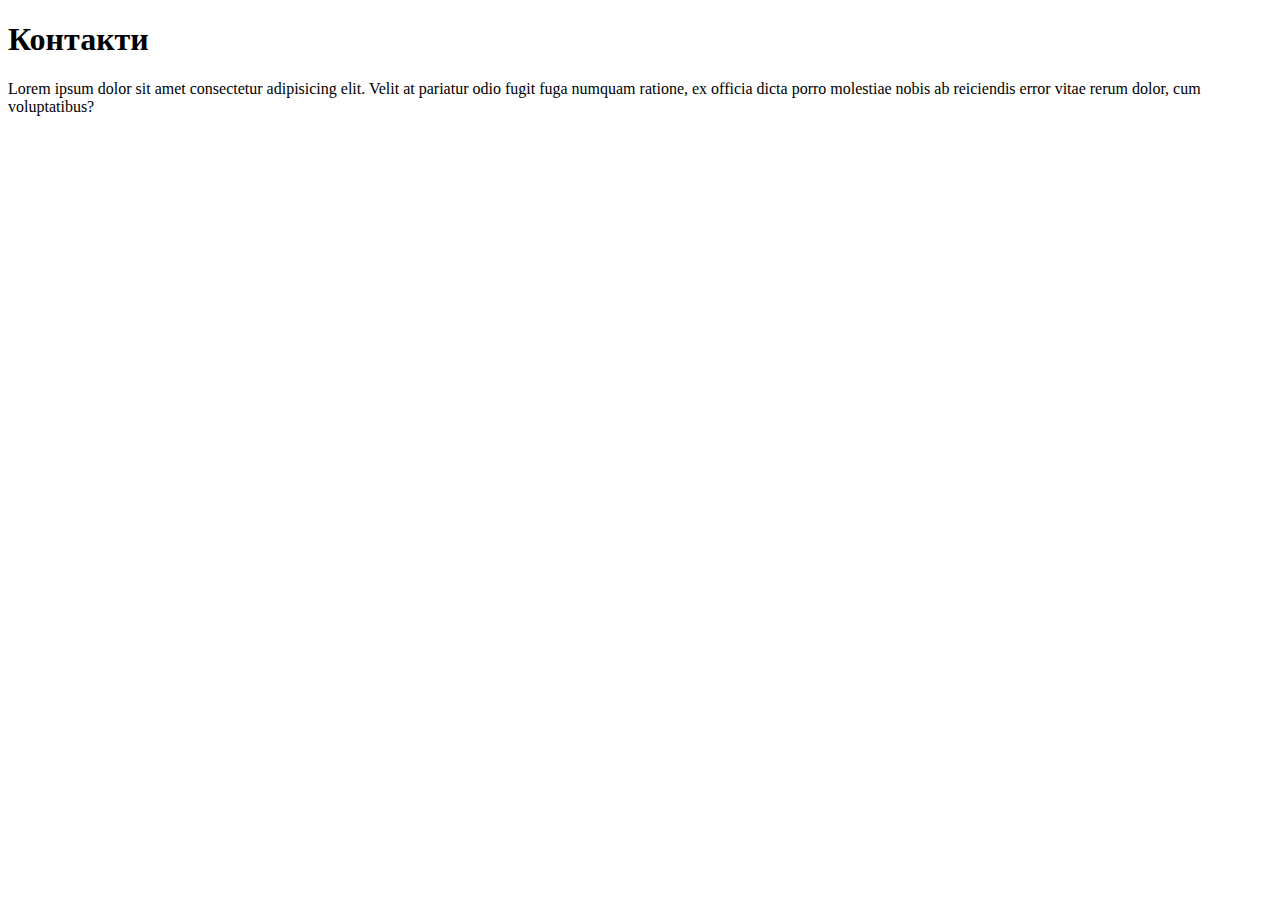
<file: lesson_02/contacts.html>
<!DOCTYPE html>
<!-- Ukraine - uk -->
<!-- Мова не визначена - zxx -->
<!-- Коди мов https://html-css.co.ua/html/lang-kodu-mov/ -->
<html lang="en">
	<head>
		<!-- Кодування тексту -->
		<meta charset="UTF-8">
		<!-- Налаштування в'юпорту (адаптиву, масштабу тощо) -->
		<meta name="viewport" content="width=device-width, initial-scale=1.0">
		<!-- Заголовок сторінки в браузері -->
		<title>Contacts</title>
	</head>
	<body>
		<h1>Контакти</h1>
		<p>
			Lorem ipsum dolor sit amet consectetur adipisicing elit. Velit at pariatur odio fugit fuga numquam ratione, ex officia dicta porro molestiae nobis ab reiciendis error vitae rerum dolor, cum voluptatibus?
		</p>
	</body>
</html>
</file>
<file: lesson_03_dz/css/style.css>
@import url("reset.css");

* {
	color: blue;
}

ul li{
	/* color: red; */
}

p {
	color: orange;
}

h2 {
	color: green;
}

.title {
	color: pink;
}

.first-title {
	color: brown;
}

#first-part {
	color:black;
}

[class*="te"] {
	color: red;
}

div.text {
	color: blue;
}

.title,
.text {
	color: yellow;
}

.main a {
	color: black;
	text-decoration: underline;
}

.text p {
	color: red;
}

.text * {
	color: grey !important;
}

.main > p {
	color: red;
}

.two-p ~ p {
	color: brown;
}

.two-p + p {
	color: red;
}


/* доп завдання */
/* li {
	color: green;
}

li span {
	color: green;
}

main > ul > li:first-child {
	color:red;
}

li ul > li {
	color: orange;
}

ul li span {
	color: orange;
}

ol li, ul li ol span {
	color: #5d5d5d;
}

ol li:first-child {
	color: #4597f7;
} */



/* ol li {
	color: lightblue;
} */
/* ul li > * {
	color: orange;
} */
</file>
<file: lesson_04_dz/css/style.css>
@import url("fonts.css");
@import url("reset.css");

body {
	font-family: "Bitter", serif;
	font-size: 18px;
	line-height: 1.3;
}

h1 {
	word-spacing: 10px;
	font-size: 30px;
	text-decoration: underline;
}

/* first font */
#first-font {
	font-family: "Segoe-script", serif;
	font-size: 20px;
	line-height: 1.3;
}

#first-font h2 {
	font-size: 30px;
}

/* first font end*/

/* second-font */
#second-font {
	font-family: 'Poppins', sans-serif;
	white-space: nowrap;
}

#second-font h2 {
	text-decoration: underline;
	text-decoration-style: wavy;
}

#second-font span {
	text-decoration: line-through;
	color: red;
	text-decoration-color: yellow;
}

/* second-font end*/

/* font-styles */
.rules-1 {
	font-style: italic;
}

.rules-2 {
	font-weight: 500;
}

.rules-3 {
	/* text-align: right; */
	text-align: justify;
}

.rules-4 {
	text-shadow: 2px 2px 2px #1f6304;
}

.rules-5 {
	text-shadow: 2px 2px #be8508;
}

.rules-6 {
	text-transform: capitalize;
}

.rules-7 {
	text-transform: uppercase;
}

.rules-8 {
	letter-spacing: 4px;
}

/* font-styles end */

/* Second-section */
#second-section {
	line-height: 1.5;
	font-family: 'Poppins', sans-serif;
	font-size: 18px;
}

.second-section-title {
	color: #1A1A1A;
	font-size: 20px;
	font-weight: 500;
}

.second-section-text {
	color: #808080;
	line-height: 1.5;
}

/* Second-section end*/
</file>
